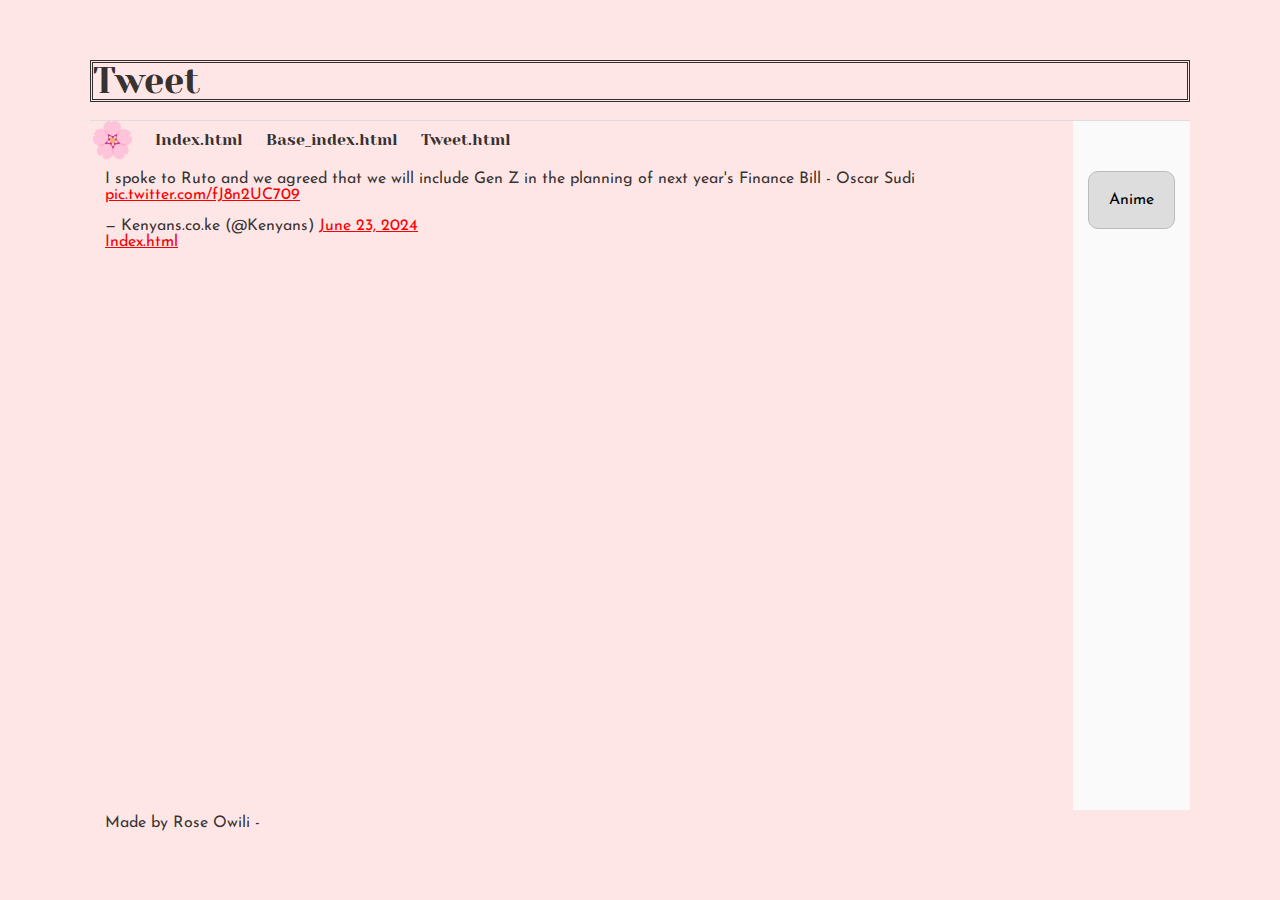
<file: css_basic/tweets.html>
<!DOCTYPE html>
<html lang="en">
<head>
    <meta charset="utf-8">
    <title>My Personal Blog</title>
    <link href="base.css" rel="stylesheet">
    <link href="styles.css" rel="stylesheet">
</head>
<body class="works_on_smartphone">
    <header>
    <h1>Tweet</h1>
        <ul>
            <li class="logo"> &#127800; </li>
            <li><a href="/index.html"> Index.html</a></li>
            <li><a href="/base_index.html"> Base_index.html</a></li>
            <li><a href="/tweet.html"> Tweet.html</a></li>
        </ul>
        </header>
    <main>
        <article>
    <blockquote class="twitter-tweet"><p lang="en" dir="ltr">I spoke to Ruto and we agreed that we will include Gen Z in the planning of next year&#39;s Finance Bill - Oscar Sudi <a href="https://t.co/fJ8n2UC709">pic.twitter.com/fJ8n2UC709</a></p>&mdash; Kenyans.co.ke (@Kenyans) <a href="https://twitter.com/Kenyans/status/1804842737155403885?ref_src=twsrc%5Etfw">June 23, 2024</a></blockquote> <script async src="https://platform.twitter.com/widgets.js" charset="utf-8"></script>
    <a href="/index.html"> Index.html</a>
        </article>
        <aside>
            <p>Anime</p>
        </aside>
    </main>
    <footer>
        Made by Rose Owili - <a href = "https://en.wikipedia.org/wiki/Jujutsu_Kaisen" target = "_blank"></a>
    </footer>
</body>
</html>
</file>
<file: css_basic/base.css>
/* Importing webfonts */
/* (If you're learning CSS, you should disregard that) */

@import url(https://fonts.googleapis.com/css?family=Yeseva+One);
@import url(https://fonts.googleapis.com/css?family=Josefin+Sans:400,700,700italic,400italic);


/* CSS reset rules */

html, body {
	height: 100%;
	min-height: 100%;
}
html, body, div, span, applet, object, iframe,
h1, h2, h3, h4, h5, h6, p, blockquote, pre,
a, abbr, acronym, address, big, cite, code,
del, dfn, img, ins, kbd, q, s, samp,
small, strike, sub, sup, tt, var,
b, u, i, center,
dl, dt, dd,
fieldset, form, label, legend,
table, caption, tbody, tfoot, thead, tr, th, td,
article, aside, canvas, details, embed, 
figure, figcaption, footer, header, hgroup, 
menu, nav, output, ruby, section, summary,
time, mark, audio, video {
	margin: 0;
	padding: 0;
	border: 0;
	font-size: 100%;
	font: inherit;
	vertical-align: baseline;
}
/* HTML5 display-role reset for older browsers */
article, aside, details, figcaption, figure, 
footer, header, hgroup, menu, nav, section {
	display: block;
}
body {
	line-height: 1;
}
blockquote, q {
	quotes: none;
}
blockquote:before, blockquote:after,
q:before, q:after {
	content: '';
	content: none;
}
table {
	border-collapse: collapse;
	border-spacing: 0;
}


/* Fonts and colors */

body {
	font-family: 'Josefin Sans', serif;
	color: rgba(0, 0, 0, 0.8);
}
h1, h2, h3, h4, h5, h6, header {
	font-family: 'Yeseva One', sans-serif;
}
article {
}
header {
	border-bottom: 1px solid rgb(221,221,221);
	transition: border-bottom-color 1s ease;
}
header a {
	color: rgba(0, 0, 0, 0.8);
}
aside {
	background: #FAFAFA;
}
aside p {
	border: 1px solid #bbb;
	background: #ddd;
	color: black;
}
footer a {
	color: rgba(0, 0, 0, 0.8);
}
a {
	color: #F80002;
}


/* Positioning and margins */

@media (min-width: 1100px) {
	body {
		width: 1100px;
		margin: 0 auto;
	}
}

article {
	padding: 50px 15px;
}
article > *:first-child {
	margin-top: 0;
}
aside {
	padding: 50px 15px;
}
header .right {
	float: right;
	margin: 0 10px 15px;
}


/* Header */
header {
	padding: 20px 0;
	height: 80px;
}
header ul {
	list-style: none;
	margin: 0;
	padding: 0;
}
header li {
	display: inline;
	vertical-align:middle;
}
header li:first-child {
	margin: 0;
}
header li a {
	margin: 0 10px;
}
header li.logo {
	font-size: 36px;
}
header a {
	text-decoration: none;
}


/* Aside */

aside p {
	border-radius: 10px;
	padding: 20px 20px;
}


/* Footer */

footer {
	padding: 5px 15px;
	height: 80px;
}


/* Text styles and margins */

p {
	margin-bottom: 15px;
}
h1 {
	font-size: 36px;
	margin: 40px 0 20px;
}
h2 {
	font-size: 32px;
	margin: 30px 0 15px;
}
h3 {
	font-size: 28px;
	margin: 25px 0 10px;
}
h4 {
	font-size: 20px;
	font-weight: bold;
	margin: 20px 0 10px;
}
h5 {
	font-size: 18px;
	font-weight: bold;
	margin: 15px 0 10px;
}
h6 {
	font-weight: bold;
	margin: 5px 0;
}

@media (max-width: 800px) {
  body.works_on_smartphone {
  	display: block;
  }
  body.works_on_smartphone main {
  	display: block;
  }
  header .right {
  	float: none;
  }
}
</file>
<file: css_basic/styles.css>
body {
  display: flex;
  flex-direction: column;
  background-color: rgb(255, 230, 230);
}
main {
  display: flex;
  flex-direction: row;
  flex: auto;
}
article {
  flex: 2
  overflow-y: auto
  p {
  text-decoration: underline; 
  text-decoration-color: red;
}
}
aside {
  flex: 1
  overflow-y: auto
}
h1 {
  border: double;
}
</file>
